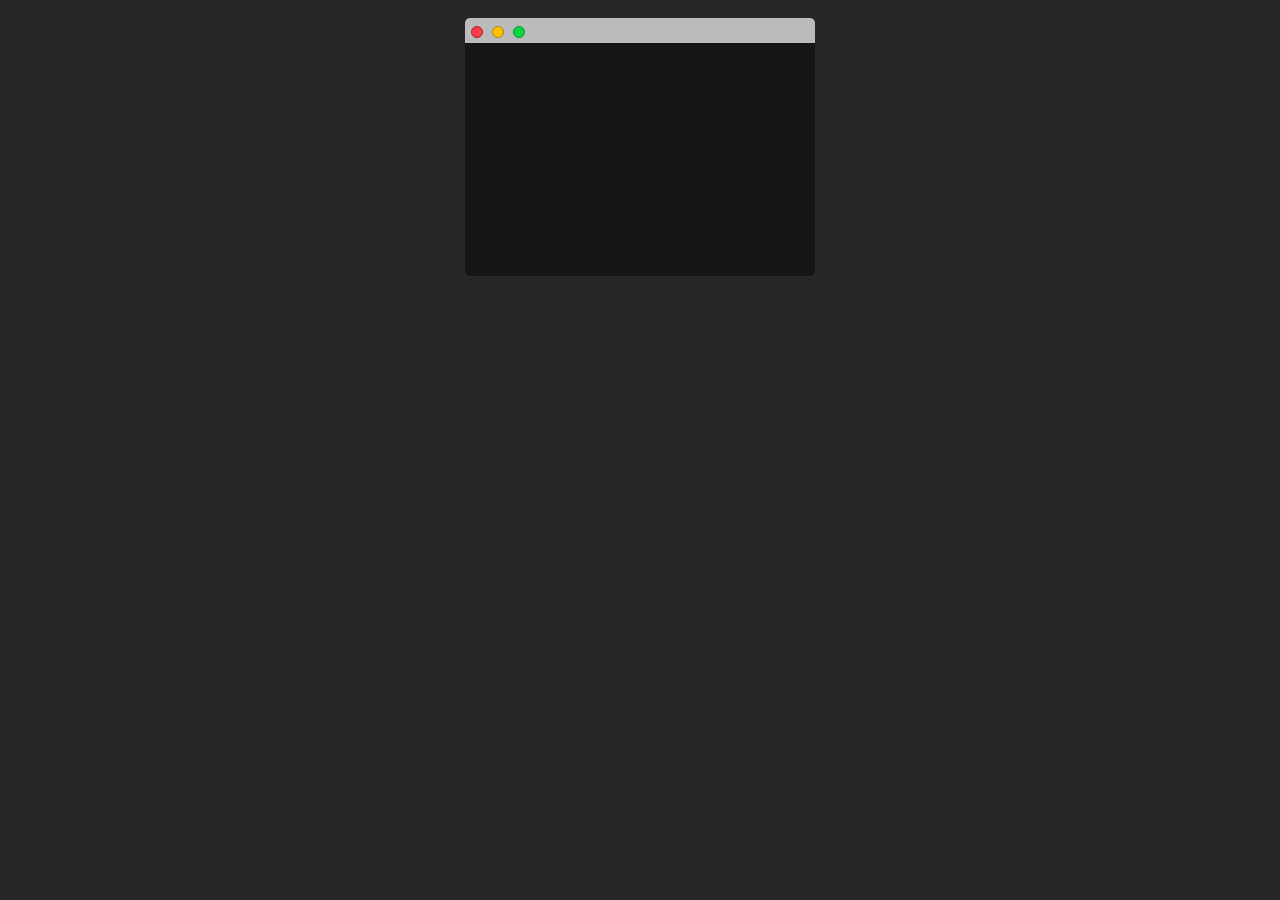
<file: index.html>
<!DOCTYPE html>
<html lang="en">
  <head>
    <title>Hi, I'm Neville </title>
    <meta charset="UTF-8">
    <meta name="viewport" content="width=device-width, initial-scale=1.0">
    <link rel="stylesheet" href="style.css">
  </head>
  <body>
<div class=fakeMenu>
  <div class="fakeButtons fakeClose"></div>
  <div class="fakeButtons fakeMinimize"></div>
  <div class="fakeButtons fakeZoom"></div>
</div>
<div class="fakeScreen">
  <p class="line1">&#91;&nbsp;&ldquo;Touhou Fanatic&rdquo;,<span class="cursor1">_</span></p>
  <p class="line2">&nbsp;&nbsp;&ldquo;Music n Arcade Lover&rdquo;,<span class="cursor2">_</span></p>
  <p class="line3">&nbsp;&nbsp;&ldquo;<a href="https://neville.is-really.cool/touhou">Do Not Click This</a>&rdquo;&nbsp;&#93;<span class="cursor3">_</span></p>
  <p class="line4">> <a href="https://discord.gg/hzc2eEZgsD">Join My Discord!</a><span class="cursor4">_</span></p>
  <p class="line5">> <a href="https://en.pronouns.page/@nev1lle">My Page</a><span class="cursor4">_</span></p>
</div>
  </body>
</html>
</file>
<file: style.css>
body {
  background-color: #272727;
  padding: 10px;
}

.fakeButtons {
  height: 10px;
  width: 10px;
  border-radius: 50%;
  border: 1px solid #000;
  position: relative;
  top: 6px;
  left: 6px;
  background-color: #ff3b47;
  border-color: #9d252b;
  display: inline-block;
}

.fakeMinimize {
  left: 11px;
  background-color: #ffc100;
  border-color: #9d802c;
}

.fakeZoom {
  left: 16px;
  background-color: #00d742;
  border-color: #049931;
}

.fakeMenu {
  width: 350px;
  box-sizing: border-box;
  height: 25px;
  background-color: #bbb;
  margin: 0 auto;
  border-top-right-radius: 5px;
  border-top-left-radius: 5px;
}

.fakeScreen {
  background-color: #151515;
  box-sizing: border-box;
  width: 350px;
  margin: 0 auto;
  padding: 20px;
  border-bottom-left-radius: 5px;
  border-bottom-right-radius: 5px;
}

p {
  position: relative;
  left: 50%;
  margin-left: -8.5em;
  text-align: left;
  font-size: 1.25em;
  font-family: monospace;
  white-space: nowrap;
  overflow: hidden;
  width: 0;
}

span {
  color: #fff;
  font-weight: bold;
}

.line1 {
  color: #9CD9F0;
  -webkit-animation: type .5s 1s steps(20, end) forwards;
  -moz-animation: type .5s 1s steps(20, end) forwards;
  -o-animation: type .5s 1s steps(20, end) forwards;
  animation: type .5s 1s steps(20, end) forwards;
}

.cursor1 {
  -webkit-animation: blink 1s 2s 2 forwards;
  -moz-animation: blink 1s 2s 2 forwards;
  -o-animation: blink 1s 2s 2 forwards;
  animation: blink 1s 2s 2 forwards;
}

.line2 {
  color: #CDEE69;
  -webkit-animation: type .5s 4.25s steps(20, end) forwards;
  -moz-animation: type .5s 4.25s steps(20, end) forwards;
  -o-animation: type .5s 4.25s steps(20, end) forwards;
  animation: type .5s 4.25s steps(20, end) forwards;
}

.cursor2 {
  -webkit-animation: blink 1s 5.25s 2 forwards;
  -moz-animation: blink 1s 5.25s 2 forwards;
  -o-animation: blink 1s 5.25s 2 forwards;
  animation: blink 1s 5.25s 2 forwards;
}

.line3 {
  color: #E09690;
  -webkit-animation: type .5s 7.5s steps(20, end) forwards;
  -moz-animation: type .5s 7.5s steps(20, end) forwards;
  -o-animation: type .5s 7.5s steps(20, end) forwards;
  animation: type .5s 7.5s steps(20, end) forwards;
}

.cursor3 {
  -webkit-animation: blink 1s 8.5s 2 forwards;
  -moz-animation: blink 1s 8.5s 2 forwards;
  -o-animation: blink 1s 8.5s 2 forwards;
  animation: blink 1s 8.5s 2 forwards;
}

.line4 {
  color: #fff;
  -webkit-animation: type .5s 10.75s steps(20, end) forwards;
  -moz-animation: type .5s 10.75s steps(20, end) forwards;
  -o-animation: type .5s 10.75s steps(20, end) forwards;
  animation: type .5s 10.75s steps(20, end) forwards;
}

.cursor4 {
  -webkit-animation: blink 1s 11.5s infinite;
  -moz-animation: blink 1s 8.5s infinite;
  -o-animation: blink 1s 8.5s infinite;
  animation: blink 1s 8.5s infinite;
}

.line5 {
  color: #fff;
  -webkit-animation: type .5s 10.75s steps(20, end) forwards;
  -moz-animation: type .5s 10.75s steps(20, end) forwards;
  -o-animation: type .5s 10.75s steps(20, end) forwards;
  animation: type .5s 10.75s steps(20, end) forwards;
}

.cursor5 {
  -webkit-animation: blink 1s 11.5s infinite;
  -moz-animation: blink 1s 8.5s infinite;
  -o-animation: blink 1s 8.5s infinite;
  animation: blink 1s 8.5s infinite;
}

@-webkit-keyframes blink {
  0% {
    opacity: 0;
  }
  40% {
    opacity: 0;
  }
  50% {
    opacity: 1;
  }
  90% {
    opacity: 1;
  }
  100% {
    opacity: 0;
  }
}

@-moz-keyframes blink {
  0% {
    opacity: 0;
  }
  40% {
    opacity: 0;
  }
  50% {
    opacity: 1;
  }
  90% {
    opacity: 1;
  }
  100% {
    opacity: 0;
  }
}

@-o-keyframes blink {
  0% {
    opacity: 0;
  }
  40% {
    opacity: 0;
  }
  50% {
    opacity: 1;
  }
  90% {
    opacity: 1;
  }
  100% {
    opacity: 0;
  }
}

@keyframes blink {
  0% {
    opacity: 0;
  }
  40% {
    opacity: 0;
  }
  50% {
    opacity: 1;
  }
  90% {
    opacity: 1;
  }
  100% {
    opacity: 0;
  }
}

@-webkit-keyframes type {
  to {
    width: 17em;
  }
}

@-moz-keyframes type {
  to {
    width: 17em;
  }
}

@-o-keyframes type {
  to {
    width: 17em;
  }
}

@keyframes type {
  to {
    width: 17em;
  }
}
</file>
